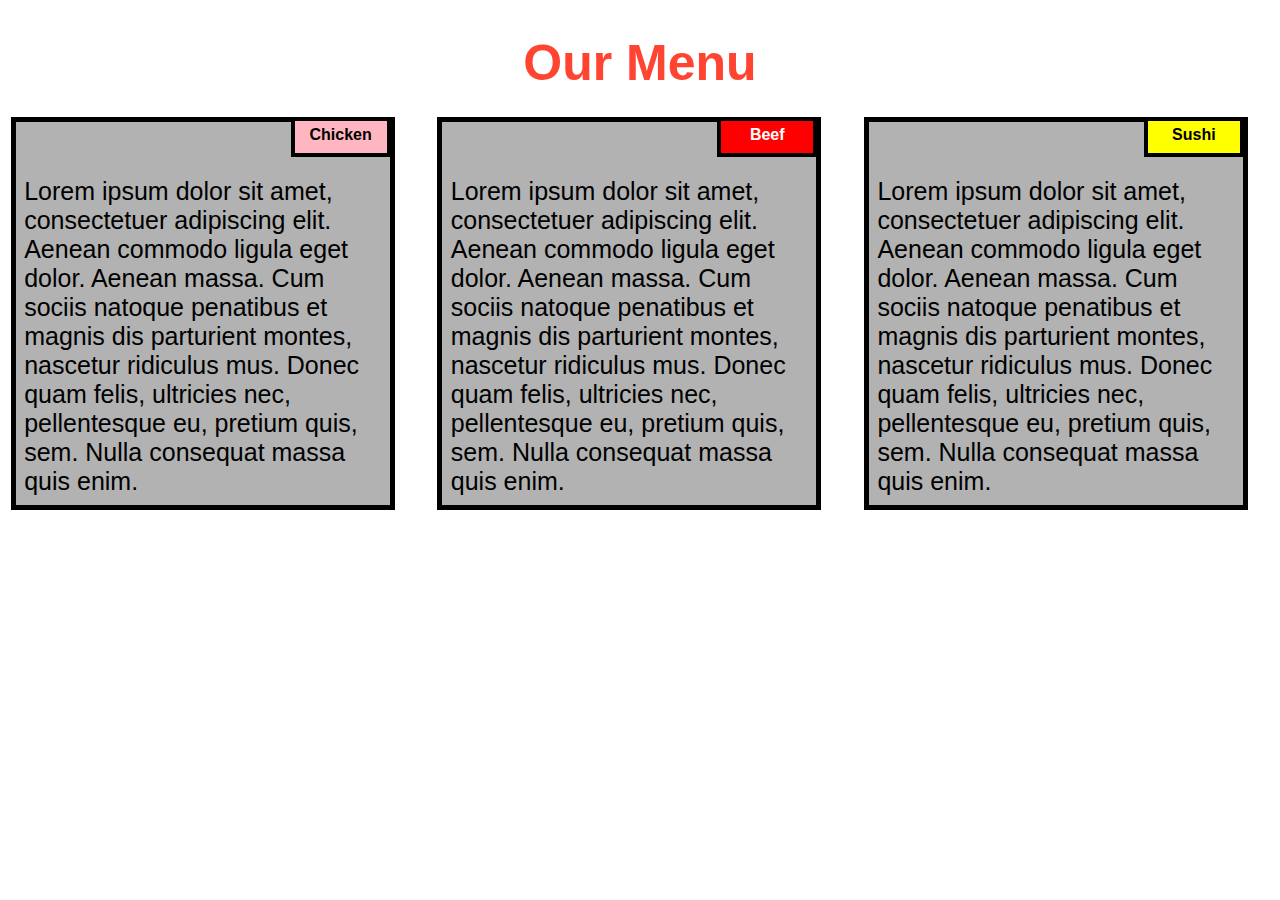
<file: Module-2/index.html>
<!DOCTYPE html>
<html>
<head>

<title>Responsive Layout</title>
<meta name="viewport" content="width=device-width, initial-scale=1">
<link rel="stylesheet" type="text/css" href="style.css">

</head>
<body>
<h1>Our Menu</h1>



  <div class="col-lg-4 col-md-6 col-sm-12">
  	<div class="box">
  		<p class="content-name name1">Chicken</p>
  		<p class="content">Lorem ipsum dolor sit amet, consectetuer adipiscing elit. Aenean commodo ligula eget dolor. Aenean massa. Cum sociis natoque penatibus et magnis dis parturient montes, nascetur ridiculus mus. Donec quam felis, ultricies nec, pellentesque eu, pretium quis, sem. Nulla consequat massa quis enim.</p>
  	</div>
  </div>

  <div class="col-lg-4 col-md-6 col-sm-12">
  	<div class="box">
   		<p class="content-name name2">Beef</p>
   		<p class="content">Lorem ipsum dolor sit amet, consectetuer adipiscing elit. Aenean commodo ligula eget dolor. Aenean massa. Cum sociis natoque penatibus et magnis dis parturient montes, nascetur ridiculus mus. Donec quam felis, ultricies nec, pellentesque eu, pretium quis, sem. Nulla consequat massa quis enim.</p>
  	</div>
  </div>

  <div class="col-lg-4 col-md-12 col-sm-12">
  	<div class="box">
  		<p class="content-name name3">Sushi</p>
  		<p class="content">Lorem ipsum dolor sit amet, consectetuer adipiscing elit. Aenean commodo ligula eget dolor. Aenean massa. Cum sociis natoque penatibus et magnis dis parturient montes, nascetur ridiculus mus. Donec quam felis, ultricies nec, pellentesque eu, pretium quis, sem. Nulla consequat massa quis enim.</p>
  	</div>	
  </div>

</body>
</html>
</file>
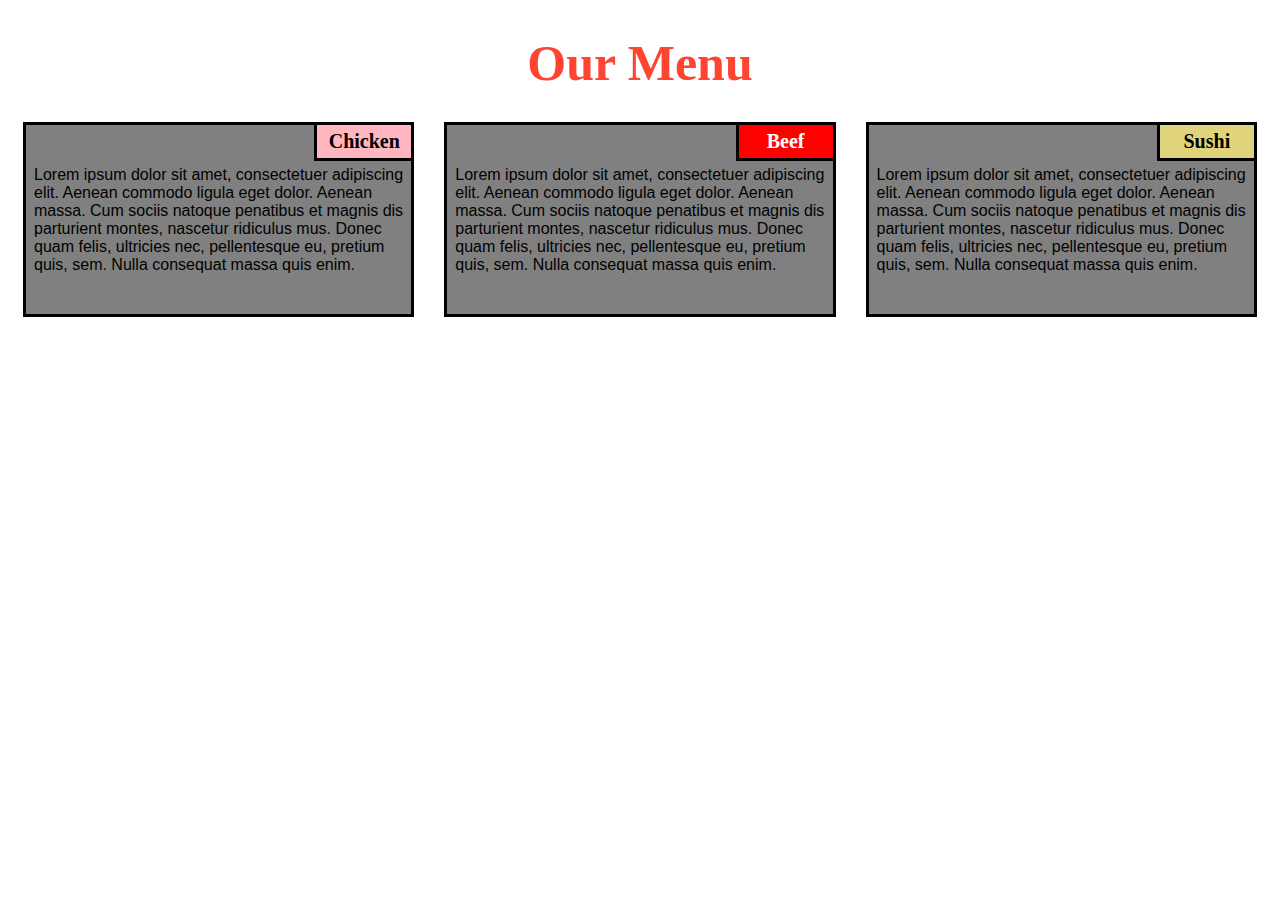
<file: style 4/index.html>
<!DOCTYPE html>
<html>

<head>
    <meta charset="utf-8">
    <title>module2-solution</title>
</head>
<link rel="stylesheet" type="text/css" href="css/style.css">

<body>
    <h1>Our Menu</h1>
    <section class="column-lg-4 colmn-md-6 colmn-sm-12">
        <div>
            <p class="sub1">Chicken</p>
            <p class="content">
                Lorem ipsum dolor sit amet, consectetuer adipiscing elit. Aenean commodo ligula eget dolor. Aenean massa. Cum sociis natoque penatibus et magnis dis parturient montes, nascetur ridiculus mus. Donec quam felis, ultricies nec, pellentesque eu, pretium quis, sem. Nulla consequat massa quis enim.
            </p>
        </div>
    </section>
    <section class="column-lg-4 colmn-md-6 colmn-sm-12">
        <div>
            <p class="sub2">Beef</p>
            <p class="content">
                Lorem ipsum dolor sit amet, consectetuer adipiscing elit. Aenean commodo ligula eget dolor. Aenean massa. Cum sociis natoque penatibus et magnis dis parturient montes, nascetur ridiculus mus. Donec quam felis, ultricies nec, pellentesque eu, pretium quis, sem. Nulla consequat massa quis enim.
        </div>
    </section>
    <section class="column-lg-4 colmn-md-12 colmn-sm-12">
        <div>
            <p class="sub3">Sushi</p>
            <p class="content">
                Lorem ipsum dolor sit amet, consectetuer adipiscing elit. Aenean commodo ligula eget dolor. Aenean massa. Cum sociis natoque penatibus et magnis dis parturient montes, nascetur ridiculus mus. Donec quam felis, ultricies nec, pellentesque eu, pretium quis, sem. Nulla consequat massa quis enim.
            </p>
        </div>
</body>

</html>
</file>
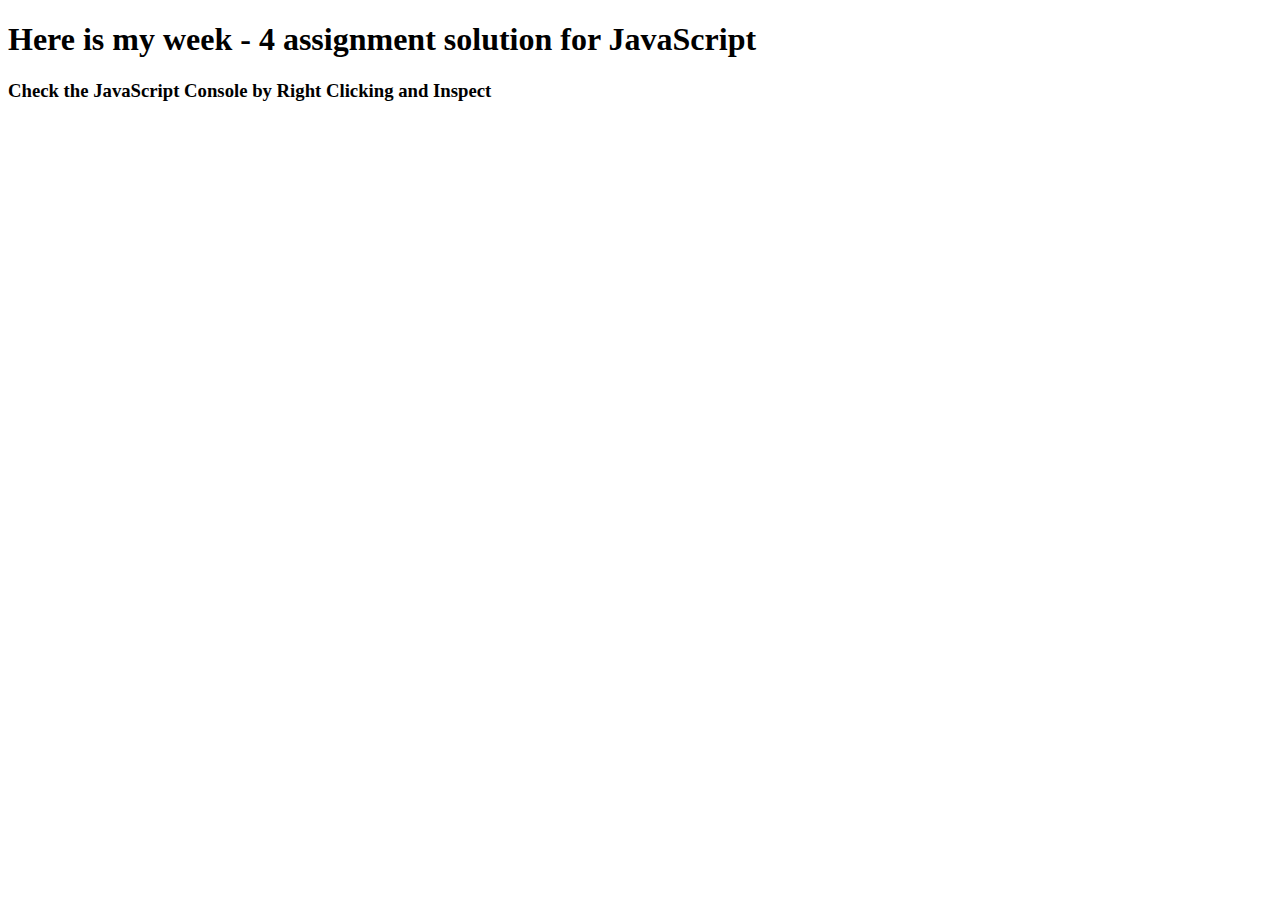
<file: week4/index.html>
<!DOCTYPE html>
<html lang="en">
<head>
    <meta charset="UTF-8">
    <meta name="viewport" content="width=device-width, initial-scale=71.0">
    <title>Week-4</title>
</head>
<body style>
    <script src="script.js"></script>
    <h1 style="color: black;">Here is my week - 4 assignment solution for JavaScript</h1>
    <h3 style="color: black;">Check the JavaScript Console by Right Clicking and Inspect</h3>
</body>
</html>
</file>
<file: Module-2/style.css>
* {
    box-sizing: border-box;
}

body {
    margin: 0;
    padding: 0;
    font-family: "Comic Sans MS", cursive, sans-serif;
}

.row {
    margin-top: 5%;
    margin-bottom: 5%;
}

h1 {
    margin-bottom: 15px;
    text-align: center;
    color: #ff4532;
    font-size: 50px;
}


.box {
    width: 100%;
    overflow: none;
}


.content-name {
    overflow: none;
    text-align: center;
    border: 4px solid black;
    width: 100px;
    height: 40px;
    padding: 5px;
    float: right;
    margin-right: 36px;
    margin-top: 0px;
    font-weight: bold;
    position: relative;
}

.content {
    border: 5px solid black;
    width: 90%;
    height: auto;
    margin: 2.5%;
    color: black;
    font-size: 25px;
    padding: 2%;
    padding-top: 55px;
    background-color: rgba(0, 0, 0, 0.3);
}

.name1 {
    background-color: #FFB6C1;
}

.name2 {
    color: white;
    background-color: #FF0000;
}

.name3 {
    background-color: #FFFF00;
}


/********** Large devices only **********/
@media (min-width: 992px) {
    .col-lg-4 {
        float: left;
        width: 33.33%;
    }
}

/********** Medium devices only **********/
@media (min-width: 768px) and (max-width: 991px) {

    .col-md-6,
    .col-md-12 {
        float: left;
    }

    .col-md-6 {
        width: 50%;
    }

    .col-md-12 {
        margin-left: -10px;
        width: 100%;
    }

    .name3 {
        margin-right: 65px;
        width: 100px;
    }
}

@media (min-width: 0px) and (max-width: 767px) {
    .col-sm-12 {
        float: left;
        width: 100%;
    }

    .content-name {
        margin-right: 30px;
    }
}
</file>
<file: style 4/css/style.css>
/*basic style*/
    * {
        box-sizing: border-box;
    }

    body {
        background-color: white;
    }

    h1 {
       margin-bottom: 15px;
    text-align: center;
    color: #ff4532;
    font-size: 50px;
    }

    section {
        position: relative;
        padding: 15px;
        width: 90%;
    }

    p {
        position: relative;
        clear: right;
    }

    div {
        position: relative;
        background-color: gray;
        border: 3.5px solid black;
        width: 100%;
        margin-left: auto;
        margin-right: auto;
        margin-bottom: auto;
    }

    .sub1 {
        float: right;
        width: 100px;
        padding: 5px;
        margin: -3px -3px 0px;
        border: 3.5px solid black;
        text-align: center;
        font-size: 125%;
        font-weight: bold;
        background-color: #FFB6C1;

    }

    .sub2 {
        float: right;
        color: white;
        width: 100px;
        padding: 5px;
        margin: -3px -3px 0px;
        border: 3.5px solid black;
        text-align: center;
        font-size: 125%;
        font-weight: bold;
        background-color: #FF0000;

    }

    .sub3 {
        color: black;
        float: right;
        width: 100px;
        padding: 5px;
         margin: -3px -3px 0px;
        border: 3.5px solid black;
        text-align: center;
        font-size: 125%;
        font-weight: bold;
        background-color: rgb(223, 212, 121);

    }

    .content {
        padding: 5px;
        border: none;
        background-color: gray;
        font-family: Helvetica;
        color: black;
        margin: 3px ;
        height: 150px;
        overflow: auto;
    }

    .row {
        width: 90%;
    }

    /*desktop version*/
    @media (min-width: 992px) {
        .column-lg-4 {
            float: left;
            width: 33.33%;
        }
    }

    /*tablet version*/
    @media (min-width: 768px) and (max-width: 991px) {
        .colmn-md-6 {
            float: left;
            width: 50%;
            margin-left: auto;
            margin-right: auto;
        }

        .colmn-md-12 {
            float: left;
            width: 100%;
            margin-left: auto;
            margin-right: auto;
        }
    }

    /*mobile version*/
    @media (max-width: 767px) {
        .colmn-sm-12 {
            float: left;
            width: 100%;
        }
    }
</file>
